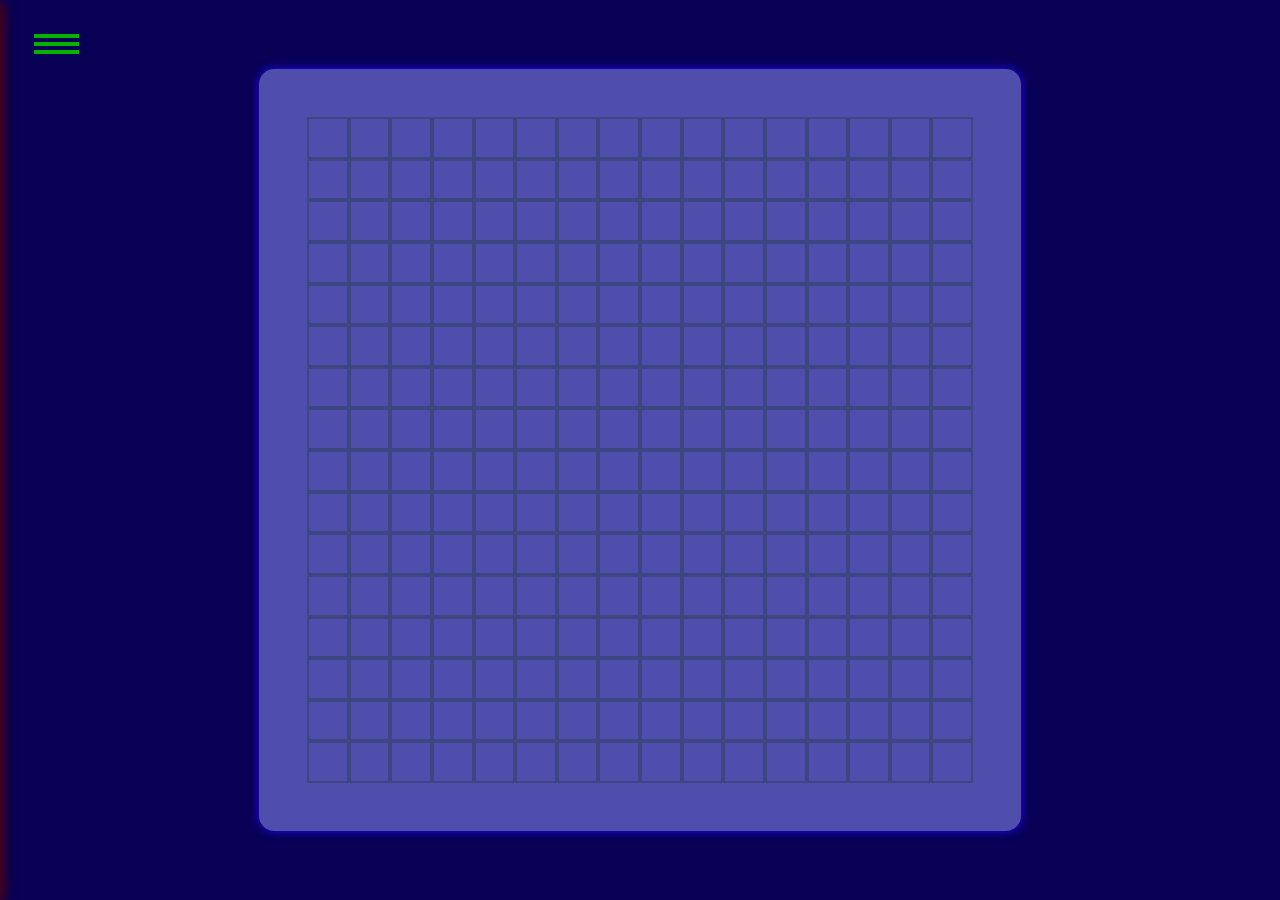
<file: index.html>
<!DOCTYPE html>
<html lang="en">
<head>
    <meta charset="UTF-8">
    <meta http-equiv="X-UA-Compatible" content="IE=edge">
    <meta name="viewport" content="width=device-width, initial-scale=1.0">
    <link rel="stylesheet" href="styles.css">
    <link href="https://fonts.googleapis.com/css2?family=Fredoka+One&family=JetBrains+Mono&display=swap" rel="stylesheet">
    <title>Etch-a-Sketch</title>
</head>
<body>
    <div class="navbar">
        <div class="toggle-btn">
            <span></span>
            <span></span>
            <span></span>
        </div>

        <ul>
            <li id="grid-size">Change Grid Size</li>
            <li id="noir">Toggle Noir</li>
            <li id="multi">Toggle Multicolor</li>
            <li id="eraser">Toggle Eraser</li>
            <li id="clear">Clear Sketch</li>
        </ul>
    </div>
    <div class="grid">

    </div>
    <script src="game.js"></script>
</body>
</html>
</file>
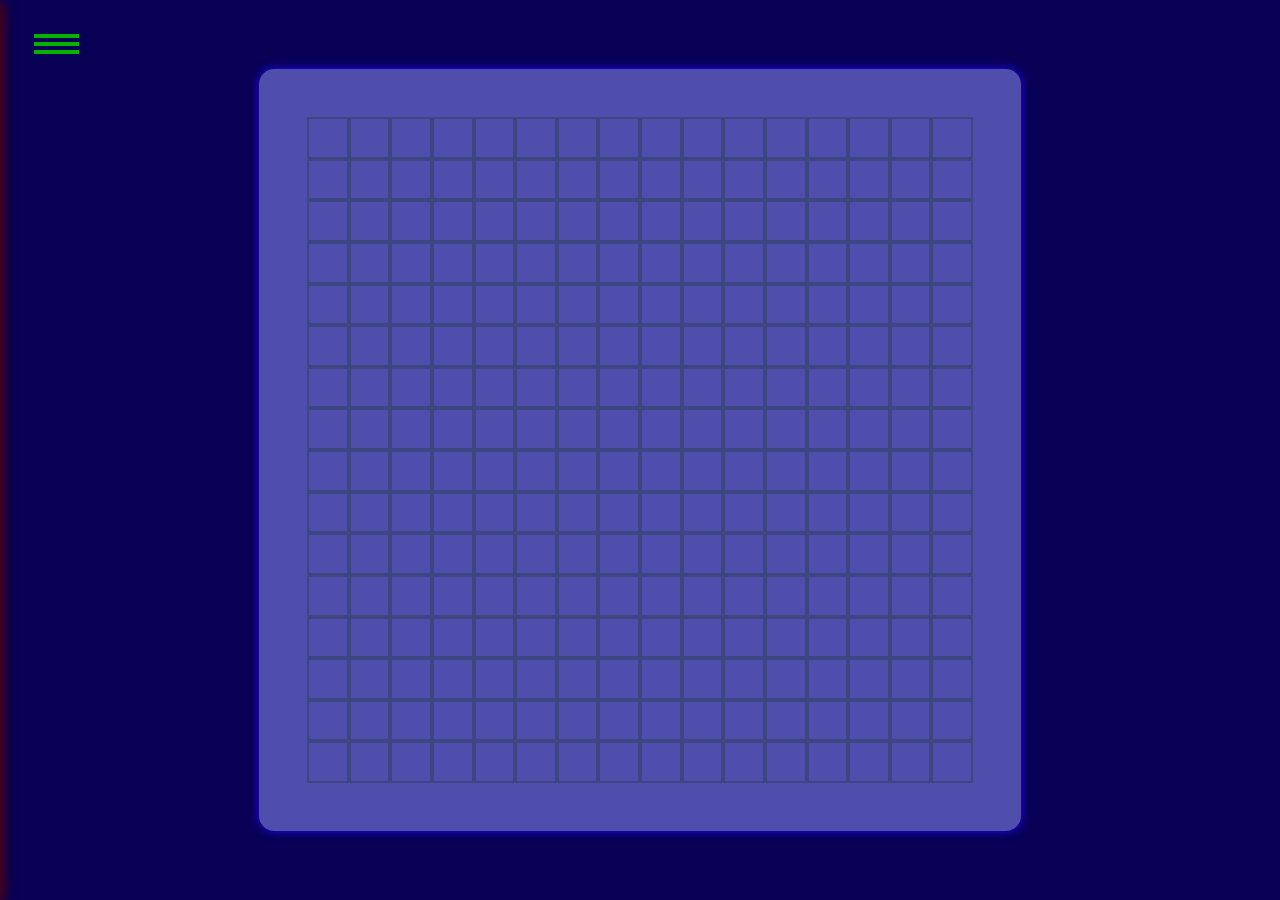
<file: game.html>
<!DOCTYPE html>
<html lang="en">
<head>
    <meta charset="UTF-8">
    <meta http-equiv="X-UA-Compatible" content="IE=edge">
    <meta name="viewport" content="width=device-width, initial-scale=1.0">
    <link rel="stylesheet" href="/styles.css">
    <title>Etch-a-Sketch</title>
</head>
<body>
    <div class="navbar">
        <div class="toggle-btn">
            <span></span>
            <span></span>
            <span></span>
        </div>

        <ul>
            <li id="grid-size">Change Grid Size</li>
            <li id="noir">Toggle Noir</li>
            <li id="multi">Toggle Multicolor</li>
            <li id="eraser">Toggle Eraser</li>
            <li id="clear">Clear Sketch</li>
        </ul>
    </div>
    <div class="grid">

    </div>
    <script src="game.js"></script>
</body>
</html>
</file>
<file: styles.css>
body, html {
    box-sizing: border-box;
    margin: 0%;
    padding: 0%;
    height: 100vh;
    width: 100vw;
    display: grid;
    grid-template-columns: 1fr 3fr;
    background: rgb(8, 1, 86);
    font-family: 'JetBrains Mono', monospace;
    
    /* font-family: 'Courier New', Courier, monospace; */
}

.navbar {
    position: absolute;
    width: 300px;
    height: 100vh;
    background: rgb(10, 10, 103);
    box-shadow: 3px 3px 12px rgb(93, 3, 3);
    left: -300px;
    align-self: start;
    justify-self: start;
    transition: .4s;
}

.navbar.active {
    left: 0px;
    box-shadow: 3px 3px 12px lime;
}

.navbar ul li {
    margin: 1em 0;
    list-style: none;
    color: rgb(11, 226, 133);
    font-size: 1.5rem;
}

li:hover {
    cursor: pointer;
    text-shadow: 0 0 3px lime;
}

li.active {
    text-shadow: 0 0 3px lime;
}

.navbar .toggle-btn {
    position: absolute;
    top: 30px;
    left: 330px;
}

.toggle-btn span {
    width: 45px;
    height: 4px;
    background: rgb(9, 177, 0);
    transition: .4s;
    display: block;
    margin: 4px;
}

.toggle-btn:hover {
    cursor: pointer;
    padding:0 5px;
}

.grid {
    align-self: center;
    justify-self: center;
    padding: 3rem;
    background: rgb(98, 98, 195, 0.8);
    box-shadow: 
    0px 0px 10px rgb(36, 9, 247);
    transition: 0.3s;
    border-radius: 2%;
    display: grid;
    grid-column: 1 / 3;
    width: 666px;
    height: 666px;
}

.grid:hover {
    box-shadow: 0px 0px 20px lime;
    background: rgb(98, 98, 195);
    cursor: cell;
}

.grid-cell.clear {
    background: red;
}

.grid-cell {
    border: 2px solid rgba(38, 59, 67, 0.407);
    
}

.grid-cell:hover {
    border-color:  rgb(7, 2, 100);
}

.noir-style {
    background: rgb(26, 29, 29);
}

.navbar.noir-style {
    background: rgb(3, 17, 17);
}

.grid.noir-style {
    background: rgba(52, 52, 52, 0.655);
    box-shadow: 
    0px 0px 10px rgb(18, 10, 79);
}

.grid.noir-style:hover {
    box-shadow: 0px 0px 20px lime;
    background: rgba(52, 52, 52, 0.833);
    cursor: cell;
}
</file>
